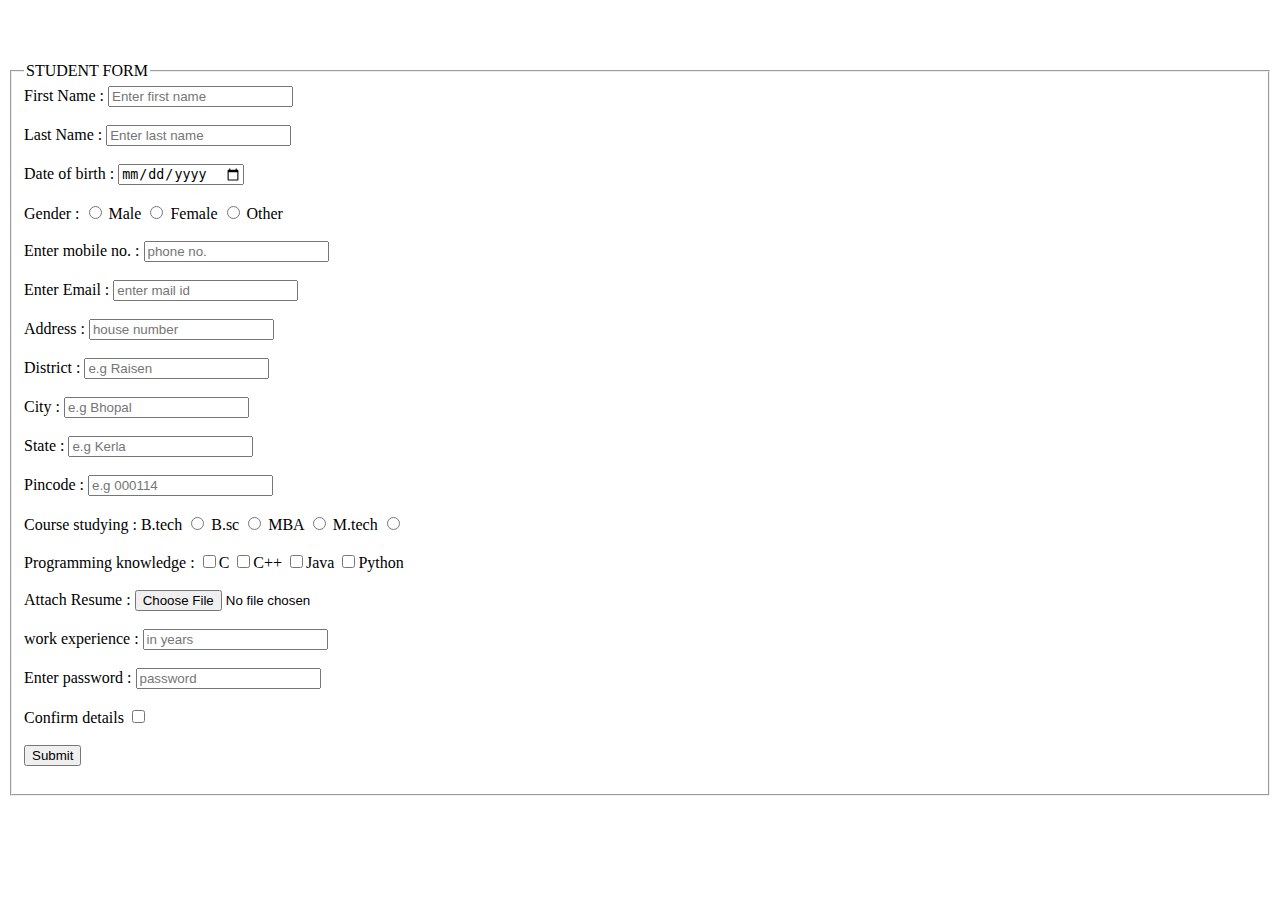
<file: web_designing/index.html>
<html>   

<head>
<!-- <h1>this is 1st heading</h1>
<h2>this is 2nd heading</h2>
<h6>this is 6th heading</h6>
</head>

<body>
hey guys welcome
   <p> Lorem, </p>

   <ul type="square">
<li> Avengers Thor</li>
<li> Avengers Hulk</li>
<li> Avengers Iron man</li>
<li> Avengers Captain america</li>
<li> Harry potter
    <ul>
        <li> harry putter1</li>
        <li> harry putter 2</li>
    </ul>
</li>
   </ul>

<ol> 
    <li> hey</li>
    <li> hello</li>
    <li> namaskaar</li>
</ol>   -->
<br>
<!--<a href="https://www.hackerrank.com"  target="_blank"> hackerrank</a><br>
<a href="https://www.google.com"  target="_self"> Hacker rank</a><br>
<a href="new_file.html"  target="blank"> NEW FILE </a><br>
<a href="/memory_managment/alpha.html"  target="blank"> Control file </a><br> -->
<!-- <a href="../memory_managment/alpha.html"  target="blank"> Control file </a>     double dot slash for going out of folder -->
<br>
<br>

<form action="">
    <fieldset>
        <legend>STUDENT FORM</legend>
<label for="one">First Name : </label>
<input id="one" placeholder="Enter first name"/>
<br>
<br>
<label>Last Name : </label>
<input type="text" placeholder="Enter last name"/>
<br>
<br>
<label> Date of birth : </label>
<input type="date"/>
<br>
<br>
<label>Gender : </label>
<input type="radio" name="Male"/> Male
<input type="radio" name="Female"/> Female
<input type="radio" name="other"/> Other
<br>
<br>
<label>Enter mobile no. : </label>
<input type="text" placeholder="phone no."/>
<br>
<br>
<span> Enter Email :</span>
<input type="email" placeholder="enter mail id"/>
<br>
<br>
<label> Address : </label>
<input type="text" placeholder="house number"/>
<br>
<br>
<label>District :</label>
<input type="text" placeholder="e.g Raisen"/>
<br>
<br>
<label>City : </label>
<input type="text" placeholder="e.g Bhopal"/>
<br>
<br>
<label> State : </label>
<input type="text" placeholder="e.g Kerla"/>
<br>
<br>
<label> Pincode : </label>
<input type="number" placeholder="e.g 000114"/><br><br>

<label>Course studying :  </label>

<label>  B.tech</label>
<input type="radio"/>

<label>  B.sc</label>
<input type="radio"/>

<label>  MBA</label>
<input type="radio"/>

<label>  M.tech</label>
<input type="radio"/>
<br>
<br>

<label> Programming knowledge : </label>
<input type="checkbox" name="C "/>C  
<input type="checkbox" name="C++ "/>C++  
<input type="checkbox" name="Java "/>Java  
<input type="checkbox" name="Python "/>Python 
<br>
<br>
<label> Attach Resume :</label>
<input type="file"> <br><br>

<label>work experience :</label>
<input type="number" placeholder="in years"/>
<br><br>

<label for="password"> Enter password :</label>
<input type="password" placeholder="password"/><br><br>

<label> Confirm details</label>
<input type="checkbox"/><br><br>


<input type="button" value="Submit"/><br><br>

</fieldset>
</form>



<br><br><br>
</body>



</html>
</file>
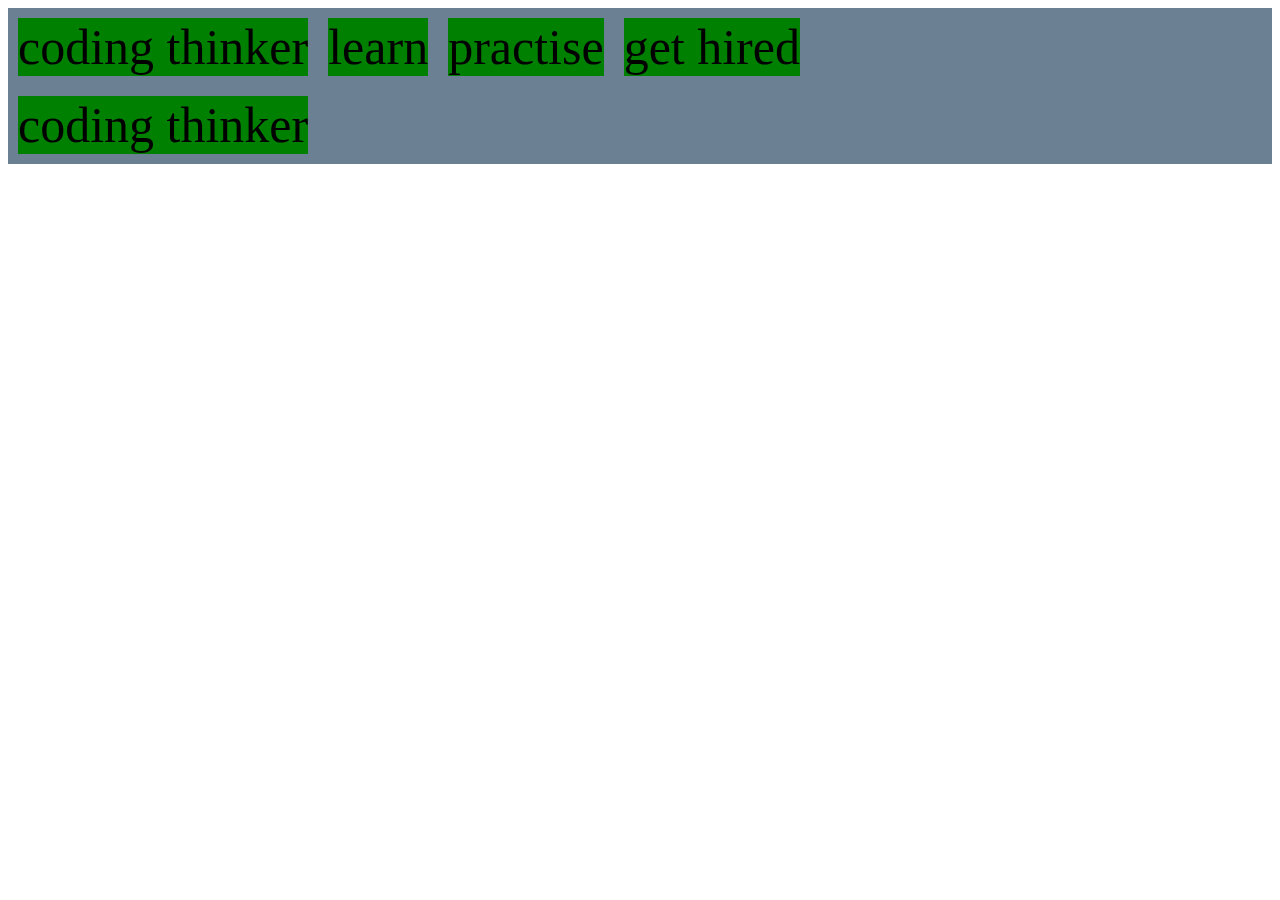
<file: web_designing/flex.html>
<html>
<head>
<style>
.flex-container {
  display: flex;
  background-color: rgb(108, 128, 148);
}

.flex-container > div {
  background-color: green;
  margin: 10px;
  font-size: 50px;
}  
</style>
</head>
<body>

<div class="flex-container">
  <div> coding thinker</div>
    <div>learn</div>
  <div>practise</div>
  <div>get hired</div>
</div>  

<div class="flex-container">
    <div> coding thinker</div>
</div>


</body>
</html>
</file>
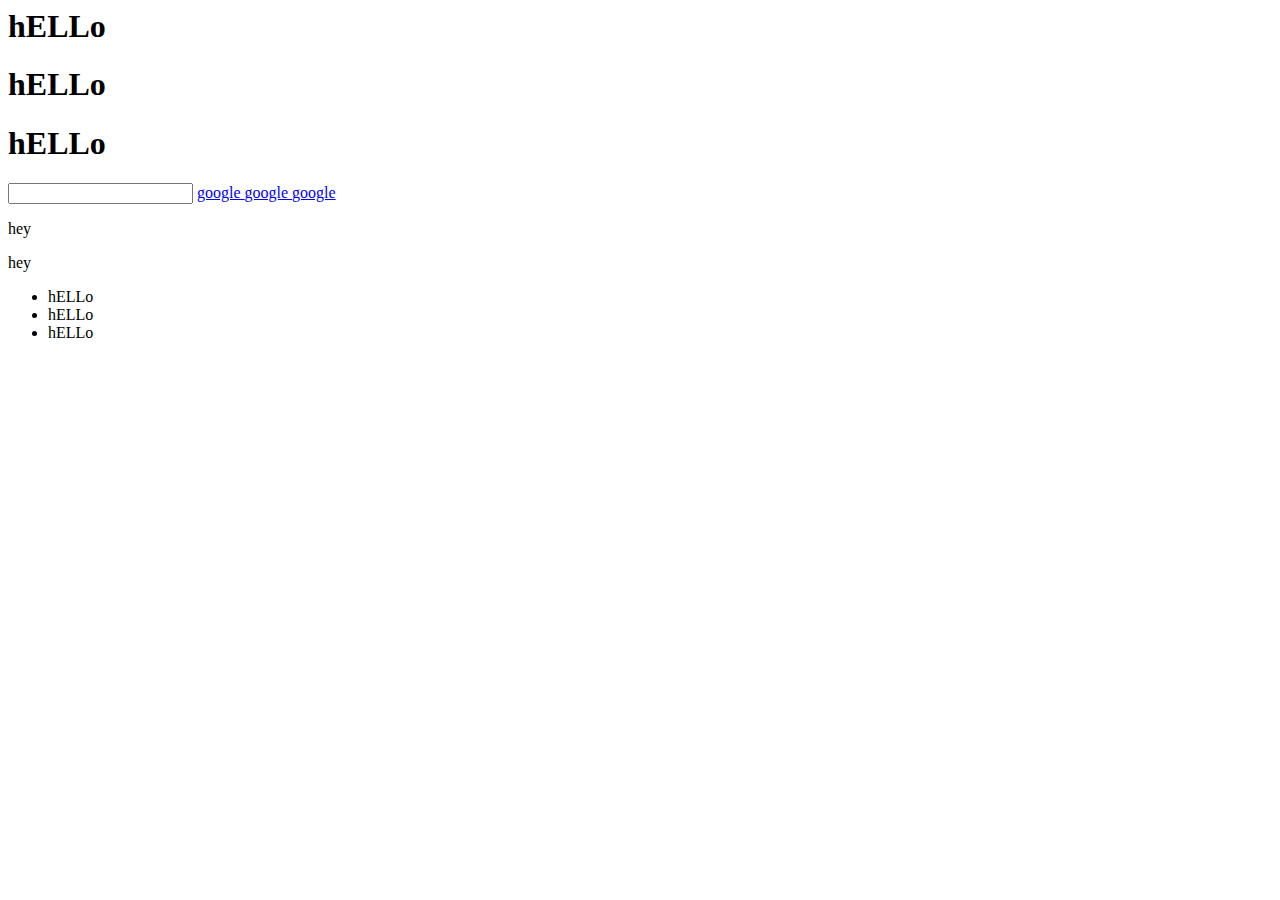
<file: web_designing/frame.html>
<html>
    <head>
        <body>
           <!-- <iframe src="https://edslash.com/"></iframe>  -->
            <!-- html 5 has , aside , navbar , footer , body, updated than html3 -->

           <!-- <link rel="stylesheet" href="frame.css">  -->
            <h1 id="one" class="two"> hELLo </h1>
            <h1 class="two"> hELLo </h1>
            <h1> hELLo </h1>

            <input type="text"/>
            <a href="https://www.google.com" > google </a>
            <a href="https://www.google.com" > google </a>
            <a href="https://www.google.co.in" > google </a>

            <section>
                <p> hey </p>
                <div>
                    <p> hey </p>
                </div>
                
            </section>

            <ul>
                <li>hELLo</li>
                <li>hELLo</li>
                <li>hELLo</li>
            </ul>



        </body>
    </head>
</html>
</file>
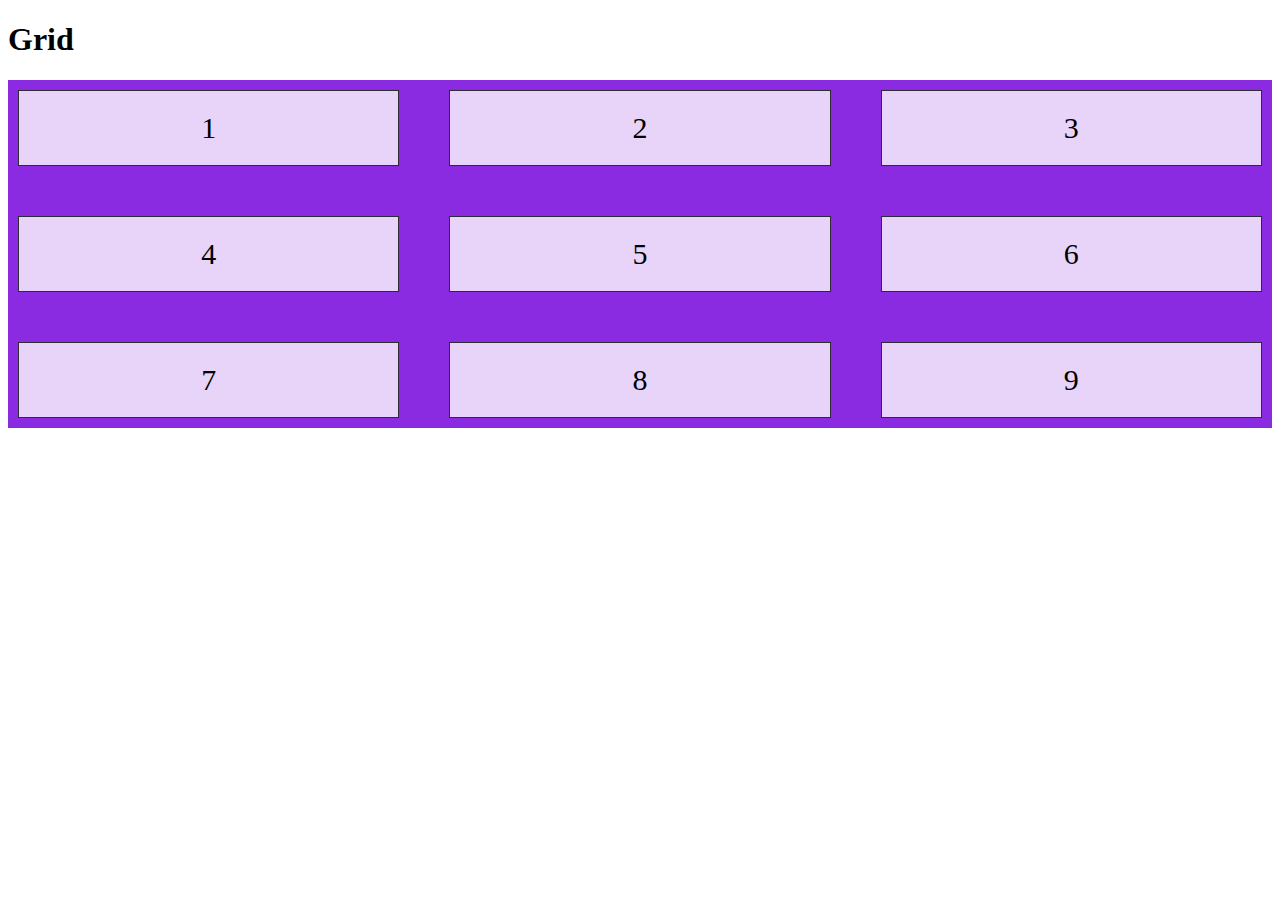
<file: web_designing/grid.html>
<!DOCTYPE html>
<html>
<head>
<style>
.grid-container {
  display: grid;
  column-gap: 50px;
  row-gap: 50px;
  grid-template-columns: auto auto auto;
  background-color:blueviolet;
  padding: 10px;
}
.grid-item {
  background-color: rgba(255, 255, 255, 0.8);
  border: 1px solid rgba(0, 0, 0, 0.8);
  padding: 20px;
  font-size: 30px;
  text-align: center;
}
</style>
</head>
<body>

<h1>Grid </h1>

<div class="grid-container">
  <div class="grid-item">1</div>
  <div class="grid-item">2</div>
  <div class="grid-item">3</div>  
  <div class="grid-item">4</div>
  <div class="grid-item">5</div>
  <div class="grid-item">6</div>  
  <div class="grid-item">7</div>
  <div class="grid-item">8</div>
  <div class="grid-item">9</div>  
</div>

</body>
</html>
</file>
<file: web_designing/frame.css>
/*.two{
    color:springgreen;
}

input[type='text']{
    background-color: black;
}

a[href^='https']{
    background-color: blueviolet; 
    
}*/

a[href$='.in']{
    background-color: greenyellow;
}

a[href*='com']{
    background-color: aqua;
}

section p{
    color: brown;
}

section > p{
    color:gold;
}

div{
    color:crimson;
    width: 200px;
    height: 20px;
    transition: 3s;
}

div:hover{
    background-color: blueviolet;
    border-radius: 50%;
}

li:nth-of-type(even){
    background-color: darkgoldenrod;
}


section{
    width: 100vw;
    height: 100vh;
    display: flex;
    flex-direction: column;
    justify-content: center;
    justify-content: space-evenly;
    align-items: center;
}

div{
    width: 150px;
    height: 150px;
    display: inline-block;
}

div:nth-last-of-type(1){
    background-color: blue;
    flex-basis: 300px;
    flex-grow: 1;
    flex-shrink: 1;
}

div:nth-last-of-type(2){
    background-color: green;
   position: fixed;
   top: 100px;
   position: absolute;
   
}

div:nth-last-of-type(3){
    background-color: aqua;
    flex-basis: 300px;
    flex-grow: 1;
    flex-shrink: 1;
}
</file>
